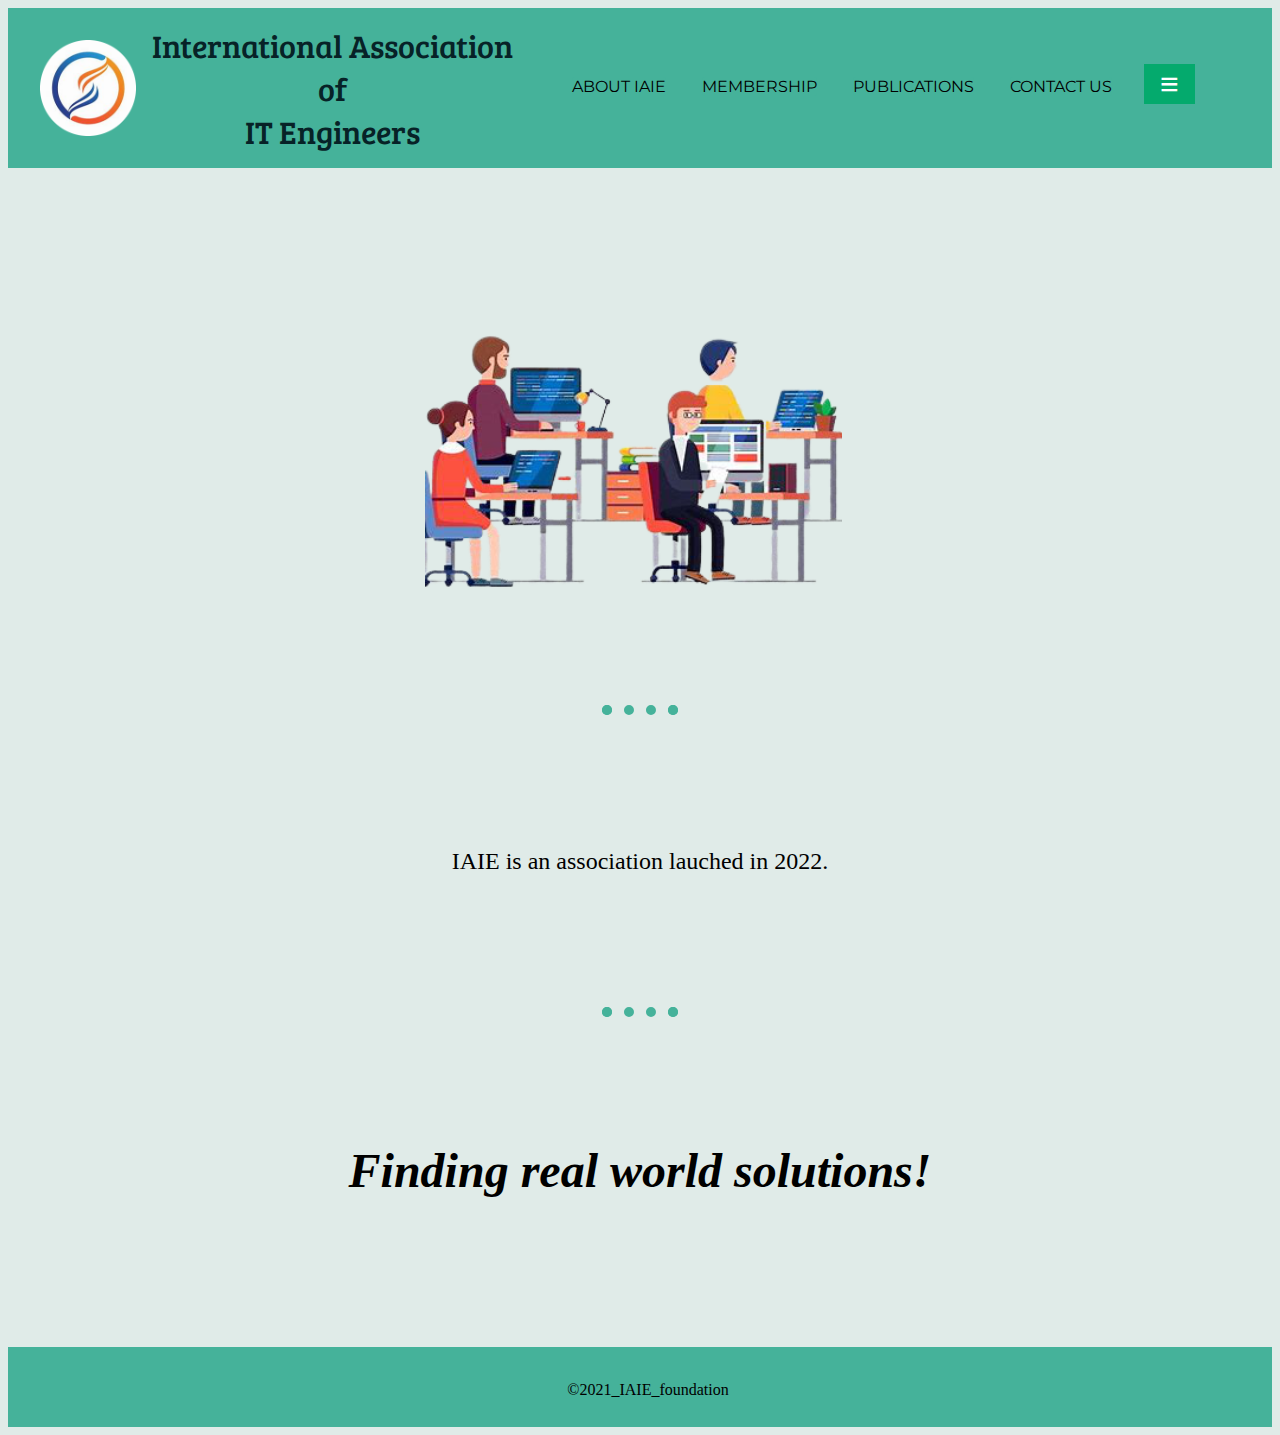
<file: index.html>
<!DOCTYPE html>
<html>
<head>
<meta name="viewport" content="width=device-width, initial-scale=1">
<link rel="stylesheet" href="styles.css">
<link rel="preconnect" href="https://fonts.googleapis.com">
<link rel="preconnect" href="https://fonts.gstatic.com" crossorigin>
<link href="https://fonts.googleapis.com/css2?family=Architects+Daughter&family=Bree+Serif&family=Calligraffitti&family=Cormorant+Garamond&family=Dancing+Script&family=EB+Garamond&family=Ephesis&family=Italianno&family=Merriweather&family=Montserrat&family=Petemoss&family=Sacramento&family=Tangerine:wght@700&family=Yesteryear&display=swap" rel="stylesheet"></head>
<title>IAIE</title>
<body class="body1">
  <div class="navb">
  <div class="navl">
    <img class="logo" src="logo1-modified.png" alt="Brand logo">
    <h1 class="bname">International Association<br>of<br>IT Engineers</h1>
  </div>
  <div class="navr">
    <div class="navr1">
      <a class="tag1" href="about.html">About IAIE</a>
      <a class="tag2" href="mship.html">Membership</a>
      <a class="tag3" href="article.html">Publications</a>
      <a class="tag4" href="contactus.html">Contact us</a>
    </div>
  <div class="dropdown">
    <button class="dropbtn">≡</button>
    <div class="dropdown-content">
      <a href="events.html">Events</a>
      <a href="conferences.html">Conferences</a>
      <a href="gallery.html">Gallery</a>
    </div>
  </div>
  </div>
  </div>
  <div class="body2">
    <img class="bgp" src="bg1-removebg-preview.png" alt="">
  </div>
  <br><br>
  <hr>
  <br><br>
  <div class="motto">
    <p>IAIE is an association lauched in 2022.<br></p>
  </div>
  <br>
  <br>
  <hr>
  <br>
  <br>
  <div class="motto1">
    <h1><em>Finding real world solutions!</em></h1>  </div>
  <div class="bottom-container">
    <br>
    <p class="copyright">&emsp;©2021_IAIE_foundation</p>
  </div>
</body>
</html>
</file>
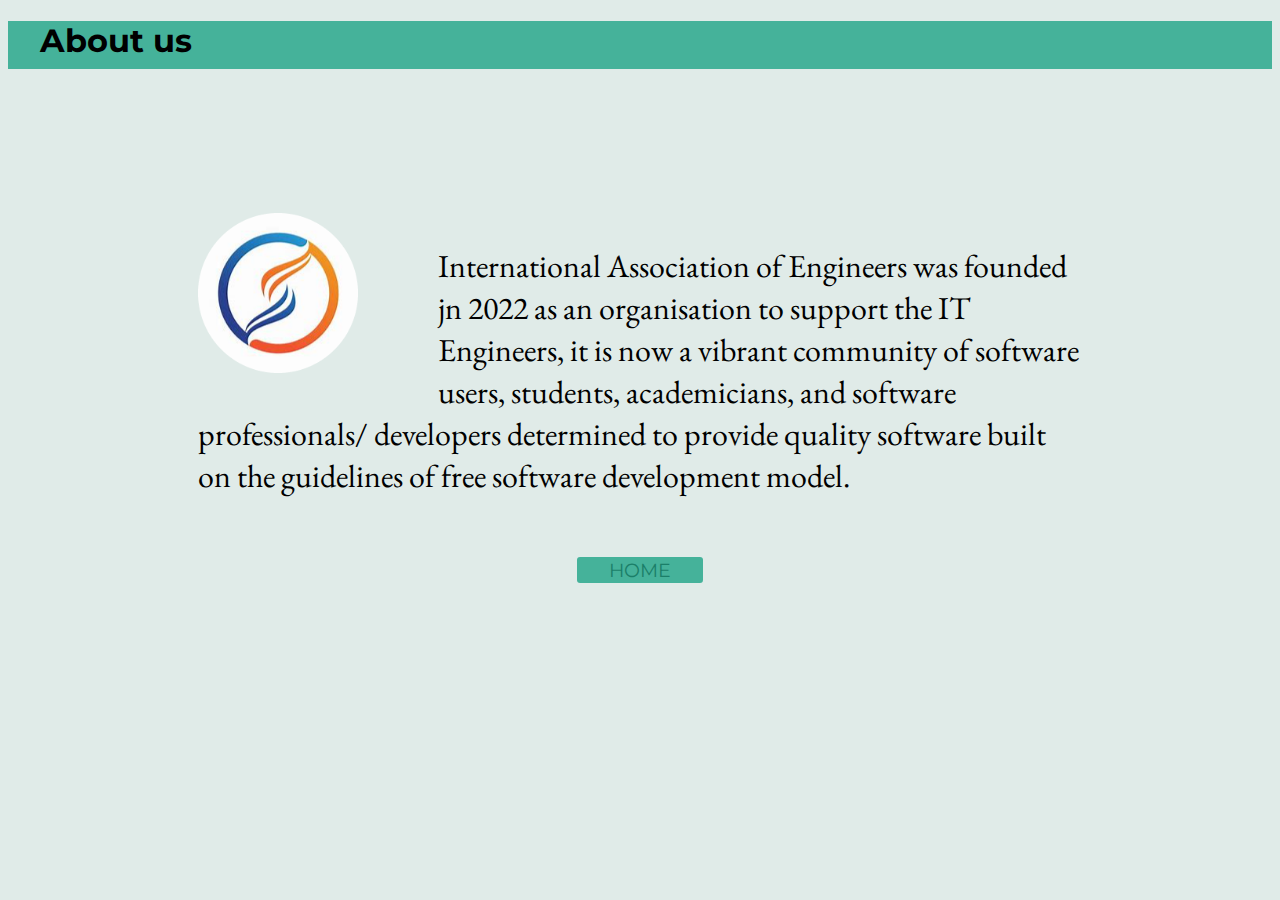
<file: about.html>
<!DOCTYPE html>
<html lang="en" dir="ltr">
  <head>
    <meta charset="utf-8">
    <title>about IAIE</title>
    <link rel="stylesheet" href="styles.css">
    <link rel="preconnect" href="https://fonts.googleapis.com">
    <link rel="preconnect" href="https://fonts.gstatic.com" crossorigin>
    <link href="https://fonts.googleapis.com/css2?family=Architects+Daughter&family=Bree+Serif&family=Calligraffitti&family=Cormorant+Garamond&family=Dancing+Script&family=EB+Garamond&family=Ephesis&family=Italianno&family=Merriweather&family=Montserrat&family=Petemoss&family=Sacramento&family=Tangerine:wght@700&family=Yesteryear&display=swap" rel="stylesheet"></head>
  <body class="aboutbody">
    <div class="about">
      <h1>&emsp;About us</h1>
    </div>
    <div class="about2">
      <img class="aboutlogo"src="logo1-modified.png" alt="">
      <p>International Association of Engineers was founded jn 2022 as an organisation to support the IT Engineers, it is now a vibrant community of software users, students, academicians, and software professionals/ developers determined to provide quality software built on the guidelines of free software development model.</p>
    </div>
    <br>
    <a class="btnabout"href="index.html">HOME</a>
  </body>
</html>
</file>
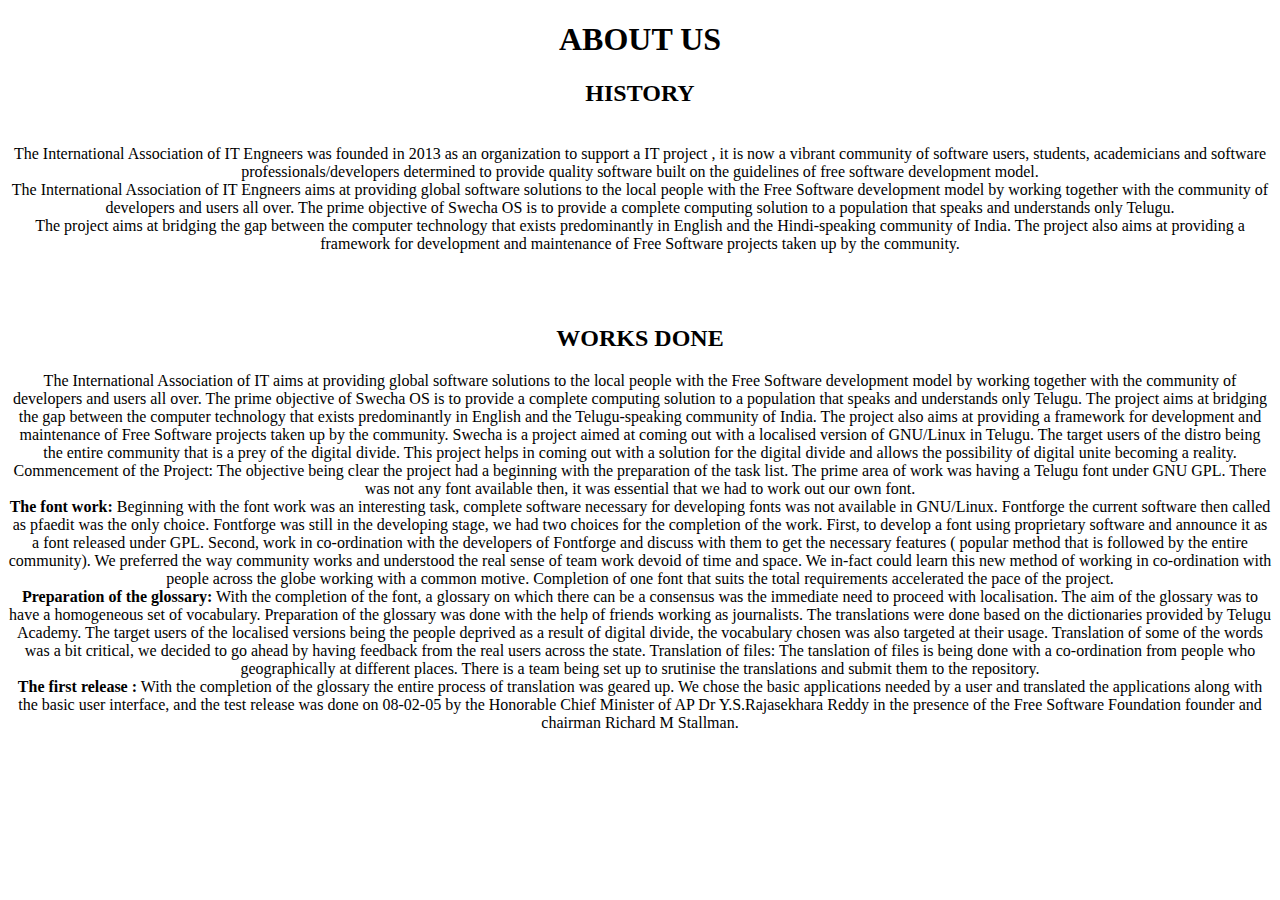
<file: aboutus.html>
<!DOCTYPE html>
<html lang="en">
<head>
    <meta charset="UTF-8">
    <meta http-equiv="X-UA-Compatible" content="IE=edge">
    <meta name="viewport" content="width=device-width, initial-scale=1.0">
    <title>Document</title>
</head>
<body>
   <center>
       <h1>ABOUT US</h1>
       <p>
        <h2>HISTORY</h2><br>
        The International Association of IT Engneers was founded in 2013 as an organization to support a IT project , it is now a vibrant community of software users, students, academicians and software professionals/developers determined to provide quality software built on the guidelines of free software development model.
<br>
        The International Association of IT Engneers aims at providing global software solutions to the local people with the Free Software development model by working together with the community of developers and users all over. The prime objective of Swecha OS is to provide a complete computing solution to a population that speaks and understands only Telugu.
 <br>       
        The project aims at bridging the gap between the computer technology that exists predominantly in English and the Hindi-speaking community of India. The project also aims at providing a framework for development and maintenance of Free Software projects taken up by the community.
       </p>
       <br>
       <br>
       <p>
           <h2>WORKS DONE</h2>
           The International Association of IT aims at providing global software solutions to the local people with the Free Software development model by working together with the community of developers and users all over. The prime objective of Swecha OS is to provide a complete computing solution to a population that speaks and understands only Telugu.

           The project aims at bridging the gap between the computer technology that exists predominantly in English and the Telugu-speaking community of India. The project also aims at providing a framework for development and maintenance of Free Software projects taken up by the community.
           
           Swecha is a project aimed at coming out with a localised version of GNU/Linux in Telugu. The target users of the distro being the entire community that is a prey of the digital divide. This project helps in coming out with a solution for the digital divide and allows the possibility of digital unite becoming a reality.
           
           Commencement of the Project:
           
           The objective being clear the project had a beginning with the preparation of the task list. The prime area of work was having a Telugu font under GNU GPL. There was not any font available then, it was essential that we had to work out our own font.
           <br>
           <b>The font work:</b>
           
           Beginning with the font work was an interesting task, complete software necessary for developing fonts was not available in GNU/Linux. Fontforge the current software then called as pfaedit was the only choice. Fontforge was still in the developing stage, we had two choices for the completion of the work. First, to develop a font using proprietary software and announce it as a font released under GPL. Second, work in co-ordination with the developers of Fontforge and discuss with them to get the necessary features ( popular method that is followed by the entire community). We preferred the way community works and understood the real sense of team work devoid of time and space. We in-fact could learn this new method of working in co-ordination with people across the globe working with a common motive. Completion of one font that suits the total requirements accelerated the pace of the project.
           <br>
           <b>Preparation of the glossary:</b>
           
           With the completion of the font, a glossary on which there can be a consensus was the immediate need to proceed with localisation. The aim of the glossary was to have a homogeneous set of vocabulary. Preparation of the glossary was done with the help of friends working as journalists. The translations were done based on the dictionaries provided by Telugu Academy. The target users of the localised versions being the people deprived as a result of digital divide, the vocabulary chosen was also targeted at their usage. Translation of some of the words was a bit critical, we decided to go ahead by having feedback from the real users across the state.
           
           Translation of files: The tanslation of files is being done with a co-ordination from people who geographically at different places. There is a team being set up to srutinise the translations and submit them to the repository.
           <br>
           <b>The first release :</b>
           With the completion of the glossary the entire process of translation was geared up. We chose the basic applications needed by a user and translated the applications along with the basic user interface, and the test release was done on 08-02-05 by the Honorable Chief Minister of AP Dr Y.S.Rajasekhara Reddy in the presence of the Free Software Foundation founder and chairman Richard M Stallman. 


</p>
   </center> 

</body>
</html>
</file>
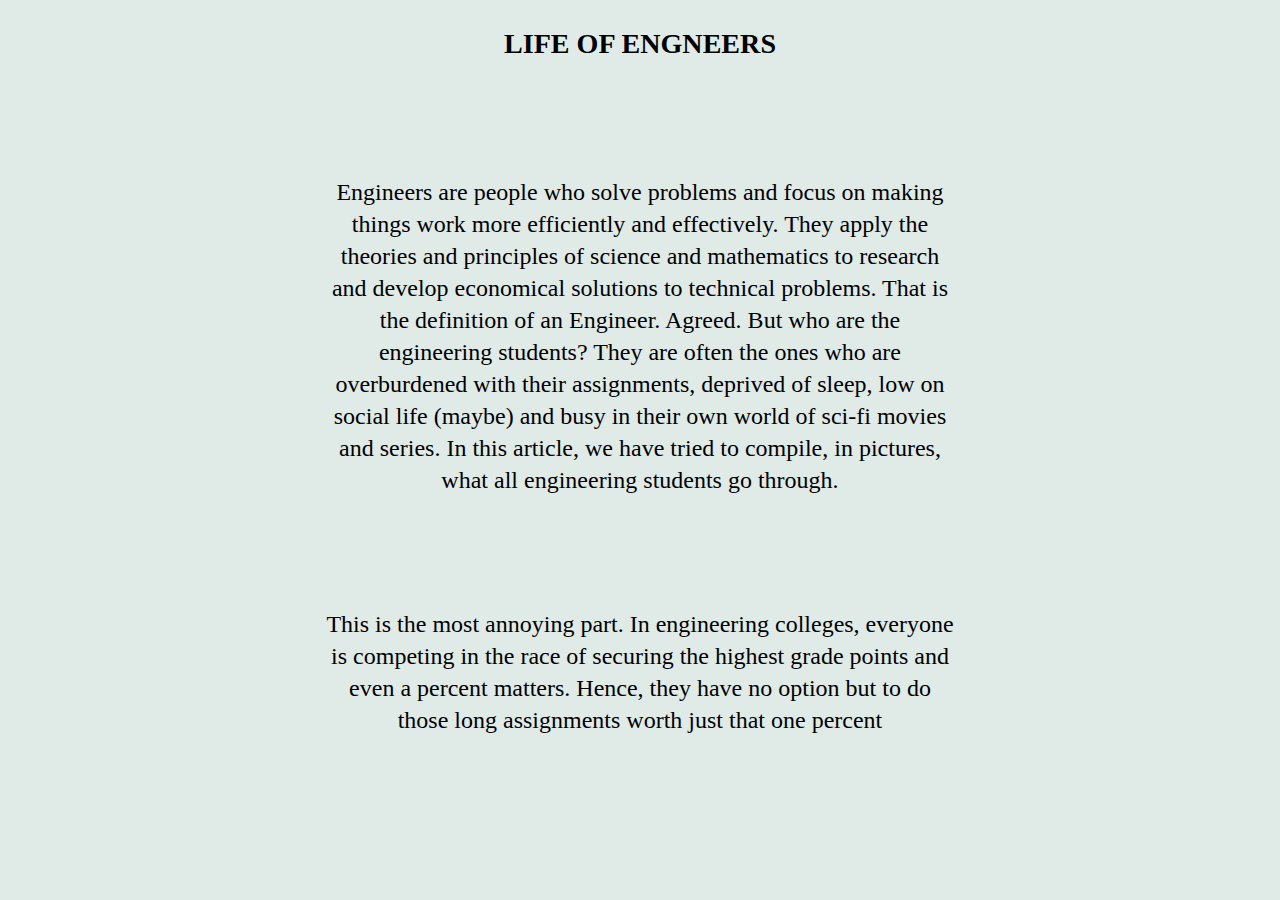
<file: article.html>
<!DOCTYPE html>
<html lang="en">
<head>
    <meta charset="UTF-8">
    <meta http-equiv="X-UA-Compatible" content="IE=edge">
    <meta name="viewport" content="width=device-width, initial-scale=1.0">
    <link rel="stylesheet" href="styles.css">
    <link rel="stylesheet" href="styles.css">
    <link rel="preconnect" href="https://fonts.googleapis.com">
    <link rel="preconnect" href="https://fonts.gstatic.com" crossorigin>
    <link href="https://fonts.googleapis.com/css2?family=Architects+Daughter&family=Bree+Serif&family=Calligraffitti&family=Cormorant+Garamond&family=Dancing+Script&family=EB+Garamond&family=Ephesis&family=Italianno&family=Merriweather&family=Montserrat&family=Petemoss&family=Sacramento&family=Tangerine:wght@700&family=Yesteryear&display=swap" rel="stylesheet"></head>

    <title>Document</title>
<body class="bodyarticle">

   <center><h3>LIFE OF ENGNEERS</h3></center>
   <br><br>
   <div class="articlediv">
     <p>Engineers are people who solve problems and focus on making things work more efficiently and effectively. They apply the theories and principles of science and mathematics to research and develop economical solutions to technical problems. That is the definition of an Engineer. Agreed. But who are the engineering students? They are often the ones who are overburdened with their assignments, deprived of sleep, low on social life (maybe) and busy in their own world of sci-fi movies and series. In this article, we have tried to compile, in pictures, what all engineering students go through.
  </p>
  <br>
  <br>
  <p>
      This is the most annoying part. In engineering colleges, everyone is competing in the race of securing the highest grade points and even a percent matters. Hence, they have no option but to do those long assignments worth just that one percent
      </p>
   </div>

</body>
</html>
</file>
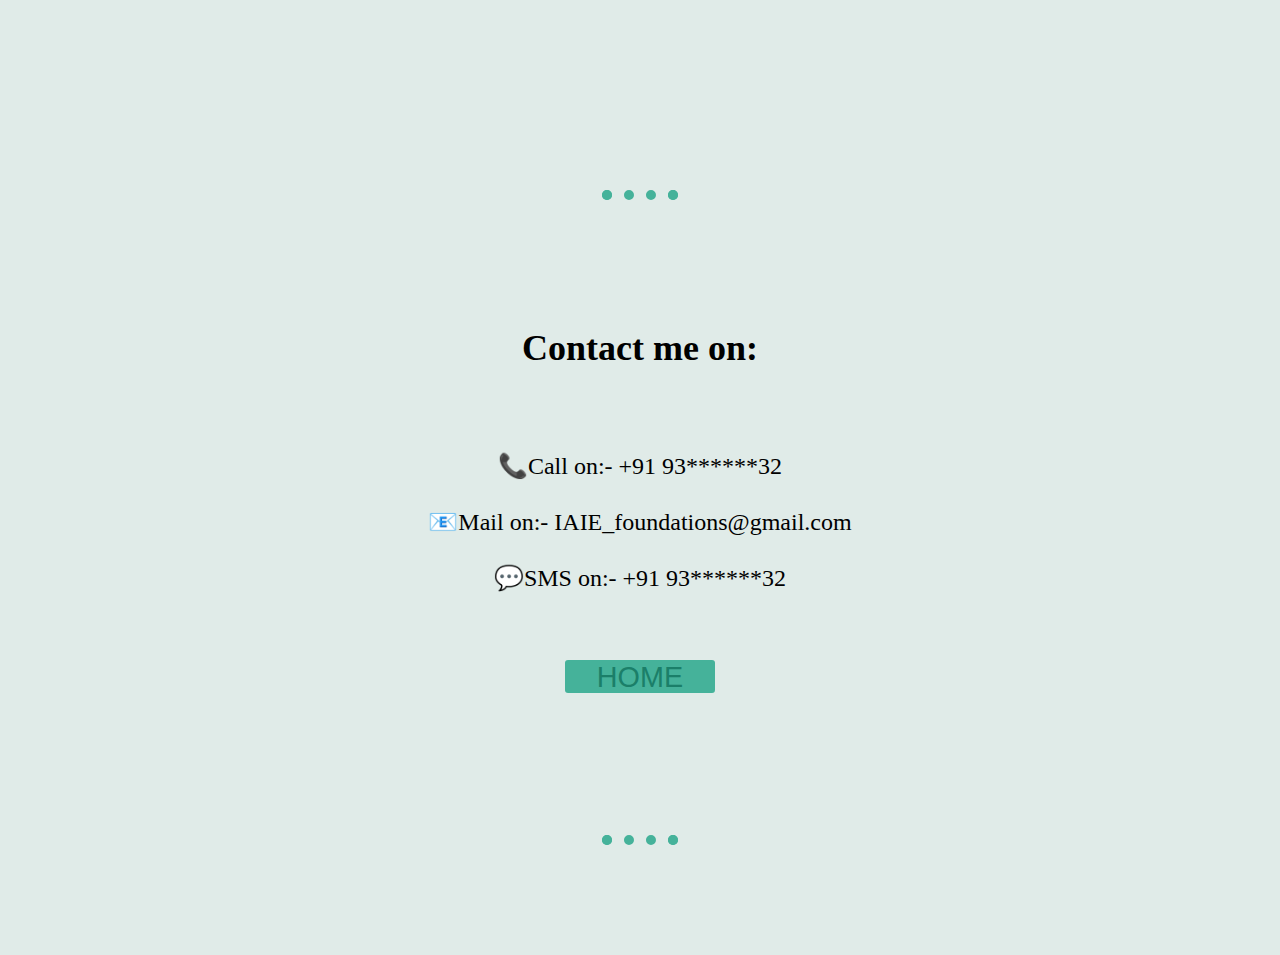
<file: contactus.html>
<!DOCTYPE html>
<html lang="en" dir="ltr">
  <head>
    <meta charset="utf-8">
    <title>contact</title>
<link rel="stylesheet" href="styles.css">
    </head>
  <body class="contb">
    <br>
    <hr>
    <br>
    <h2>Contact me on: </h2>
    <br>
    <p>📞Call on:- +91 93******32</p>
    <p>📧Mail on:- IAIE_foundations@gmail.com</p>
    <p>💬SMS on:- +91 93******32</p>
    <br>
    <a class="btncont"href="index.html">HOME</a>
    <hr>
    <br>
  </body>
</html>
</file>
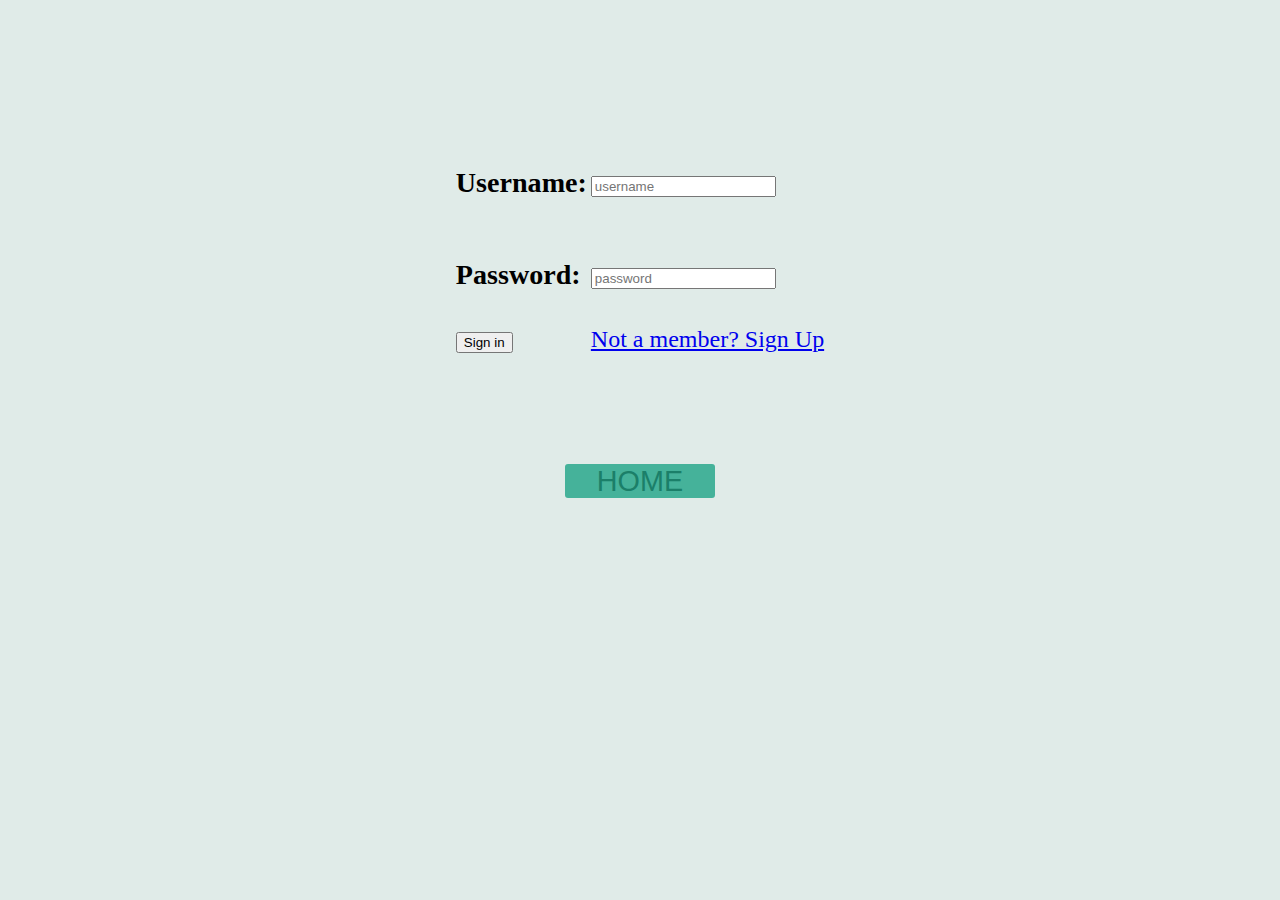
<file: mship.html>
<!DOCTYPE html>
<html lang="en" dir="ltr">
  <head>
    <meta charset="utf-8">
    <link rel="stylesheet" href="styles.css">
    <title>SignIn</title>
  </head>
  <body class="signin">
    <center>
  <table class="table">
    <tr>
     <form><td><h3><b>
      Username:</b></h3></td><td><input type="text" name="UserName" placeholder="username" /></td>
     </form>
    </tr>
    <br />
    <br />
    <tr>
    <form><td><h3><b>
      Password:</b></h3></td><td><input type="password" name="PassWord" placeholder="password" /></td>
  </form>
  </tr>
  <br />
  <br />
  <tr>
    <form>
      <td><input type="Submit" value="Sign in" /></td><td><a href="mship2.html">Not a member? Sign Up</a></td>
    </form>
    </tr>
    </table>
    <br>
    <br>
    <br>
      <a class="btnsignin"href="index.html">HOME</a>
  </body>
</html>
</file>
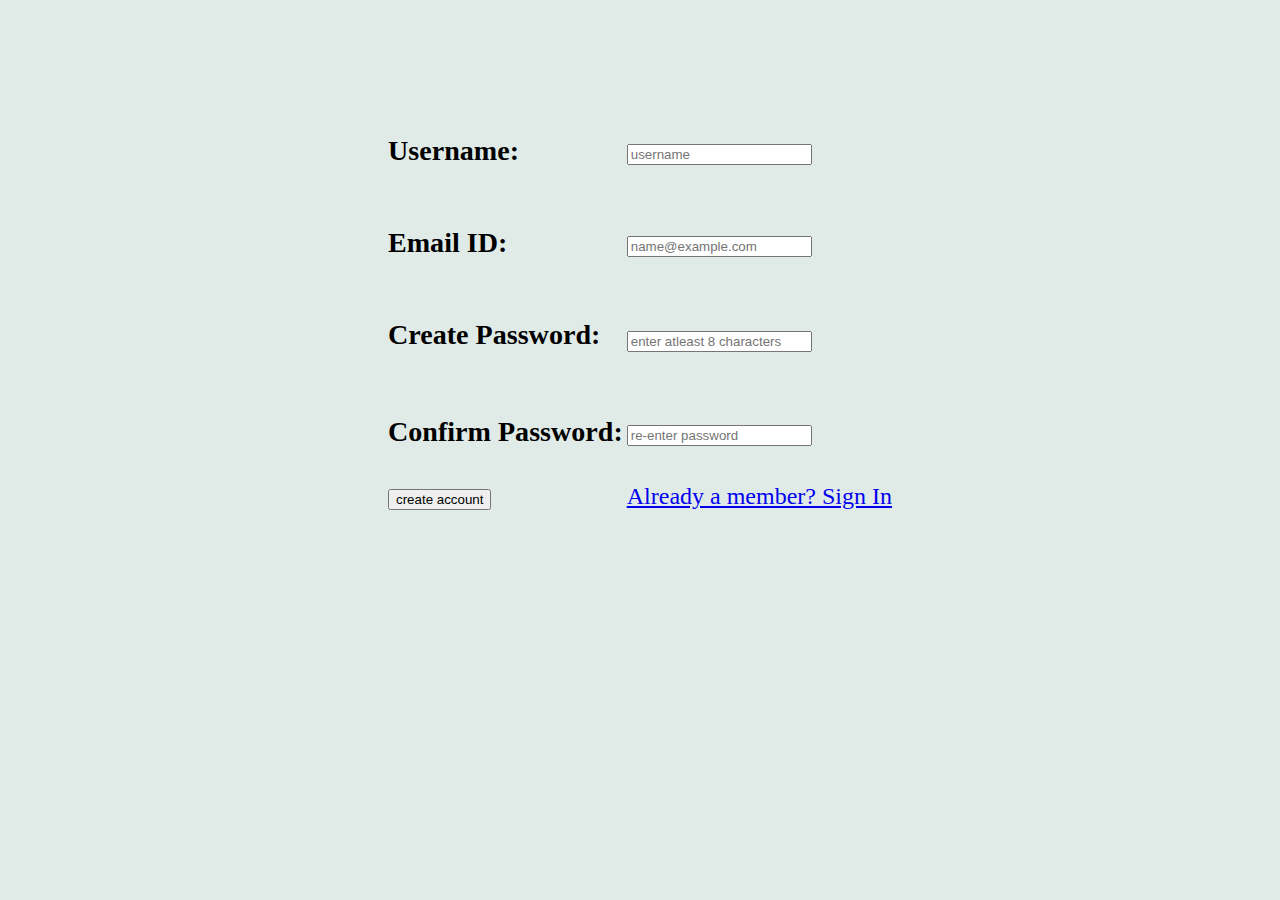
<file: mship2.html>
<!DOCTYPE html>
<html lang="en" dir="ltr">
  <head>
    <meta charset="utf-8">
    <link rel="stylesheet" href="styles.css">
    <title>SignUp</title>
  </head>
  <body class="bodysignin">
    <center>
<table>
  <tr>

      <form>
        <td><h3><b>Username:</b><h3></td><td><input type="text" placeholder="username" /></td>
      </form>

    </tr><br />
  <tr><form>
    <td><h3><b>

       Email ID:</b></h3></td><td><input type="email" placeholder="name@example.com" >
         <label for="floating"></td>
      </form>

    </tr><br />
  <tr>

      <form><td><h3><b>
      Create Password:<b><h3></td><td><input type="password" placeholder="enter atleast 8 characters" >
        <label for="floatingPassword"></label></td>
    </tr><br />
    <tr>

        <form><td><h3><b>
          Confirm Password:</b></h3></td><td><input type="password" name="Confirm Password" placeholder="re-enter password" /></td>
          </form>

      </tr><form><td><input type="submit" name="create account" value="create account"></td><td><a href="mship.html">Already a member? Sign In</a></td>

      </form>
  </table>
  </body>
</html>
</file>
<file: styles.css>
.dropbtn {
  background-color: #04AA6D;
  color: white;
  padding: 0.1rem 1rem 0.1rem 1rem;
  font-size: 2rem;
  border: none;
}

.dropdown {
  position: relative;
  display: inline-block;
}

.dropdown-content {
  display: none;
  position: absolute;
  background-color: #f1f1f1;
  min-width: 160px;
  box-shadow: 0px 8px 16px 0px rgba(0,0,0,0.2);
  z-index: 1;
}

.dropdown-content a {
  color: green;
  padding: 12px 16px;
  text-decoration: none;
  display: block;
}

.dropdown-content a:hover {background-color: #ddd;}

.dropdown:hover .dropdown-content {display: block;}

.dropdown:hover .dropbtn {background-color: #3e8e41;}

.logo{
  display: inline-block;
  width: 6rem;
  margin-left: 2rem;
  margin-top: 2rem;
  float: left;
}
.bname{
  position: absolute;
  margin-left: 1rem;
  margin-top: 1rem;
  display: inline-block;
  text-align: center;
  font-family: 'Bree Serif', serif;
  font-weight: lighter;
  text-shadow: 2rem;
  color: #072227;
  font-size: 2rem;
}
.about{
  height: 3rem;
  background-color: #45b29a;
  font-family: 'Montserrat', sans-serif;
}
.aboutbody{
  background-color: #e0ebe8;
}
.about2{
  margin-left: 15%;
  margin-right: 15%;
  padding-top: 9rem;
  font-size: 2rem;
  font-family: 'EB Garamond', serif;
}
.aboutlogo{
  width: 10rem;
  float: left;
  padding-right: 5rem;
}
.btnabout{

  font-size: 1.2em;
    text-align: center;
    display: inline-block;
    position: relative;
    bottom: 4.375rem;
    background: #45b29a;
    padding: 0.05rem 2rem 0.05rem 2rem;
    color: #1b7f69;
    text-decoration: none;
    margin-top: 5rem;
    margin-left: 45%;
    border-radius: 0.188rem;
    font-weight: 400;
    border: 0;
    font-family: 'Montserrat', sans-serif;
    text-transform: uppercase;
}
.signin{
  background-color: #e0ebe8;
  line-height: 2rem;
  font-size: 1.5rem;
}
.bottom-container{
  background-color: #45b29a;
  height: 5rem;
  text-align: center;
  margin-top: 10rem;
}
hr{
  height: 0;
  border-style: dotted;
  border-width: 0.625rem;
  border-bottom: 0;
  border-color: #45b29a;
  margin: 4.375rem 47% 4.375rem 47%;
}
.motto{
  background-color: #e0ebe8;
  line-height: 2rem;
  font-size: 1.5rem;
  text-align: center;
}
.motto1{
  background-color: #e0ebe8;
  line-height: 2rem;
  font-size: 1.5rem;
  text-align: center;

}
.bodysignin{
  background-color: #e0ebe8;
  line-height: 2rem;
  font-size: 1.5rem;
}
.articlediv{
  margin-left: 25%;
  margin-right: 25%;
  text-align: center;

}
.bodyarticle{
  background-color: #e0ebe8;
  line-height: 2rem;
  font-size: 1.5rem;

}

.btnconf{
  font-size: 1.2em;
    text-align: center;
    display: inline-block;
    position: relative;
    bottom: 4.375rem;
    background: #45b29a;
    padding: 0.05rem 2rem 0.05rem 2rem;
    color: #1b7f69;
    text-decoration: none;
    margin-top: 5rem;
    border-radius: 0.188rem;
    font-weight: 400;
    border: 0;
    font-family: 'Montserrat', sans-serif;
    text-transform: uppercase;
}
.btncont{
  font-size: 1.2em;
    text-align: center;
    display: inline-block;
    position: relative;
    bottom: 4.375rem;
    background: #45b29a;
    padding: 0.05rem 2rem 0.05rem 2rem;
    color: #1b7f69;
    text-decoration: none;
    margin-top: 5rem;
    border-radius: 0.188rem;
    font-weight: 400;
    border: 0;
    font-family: 'Montserrat', sans-serif;
    text-transform: uppercase;
}
.imgg1,.imgg2,.imgg3,.imgg4{
  
}
.btnsignin{
  font-size: 1.2em;
    text-align: center;
    display: inline-block;
    position: relative;
    bottom: 4.375rem;
    background: #45b29a;
    padding: 0.05rem 2rem 0.05rem 2rem;
    color: #1b7f69;
    text-decoration: none;
    margin-top: 5rem;
    border-radius: 0.188rem;
    font-weight: 400;
    border: 0;
    font-family: 'Montserrat', sans-serif;
    text-transform: uppercase;

}
.conf{
  padding-top: 10rem;
  text-align: center;
  background-color: #e0ebe8;
  line-height: 2rem;
  font-size: 1.5rem;
}
.contb{
  padding-top: 5rem;
  text-align: center;
  background-color: #e0ebe8;
  line-height: 2rem;
  font-size: 1.5rem;

}
.navb{
  background-color: #45b29a;
  height: 10rem;
  text-align: left;
}
.navl{
  float: left;
}
.navr{
 display: inline-block;
 float: right;
 margin-right: 10rem;
 padding-top: 3.5rem;
}
.navr1{
display: inline-block;
margin-top: 0.8rem;

}
.tag1,.tag2,.tag3,.tag4{
  margin-left: 2rem;
  text-align: center;
  display: inline-block;
  position: relative;
  background: #45b29a;
  color:black;
  text-decoration: none;
  border-radius: 0.188rem;
  font-weight: 400;
  border: 0;
  font-family: 'Montserrat', sans-serif;
  text-transform: uppercase;

}
.dropdown{
  position: absolute;
 display: inline-block;
 margin-left: 2rem;
}
.body1{
  background-color: #e0ebe8;
}
.bgp{
  width: 33%;
  margin-left: 33%;
  margin-top: 10rem;
}
</file>
